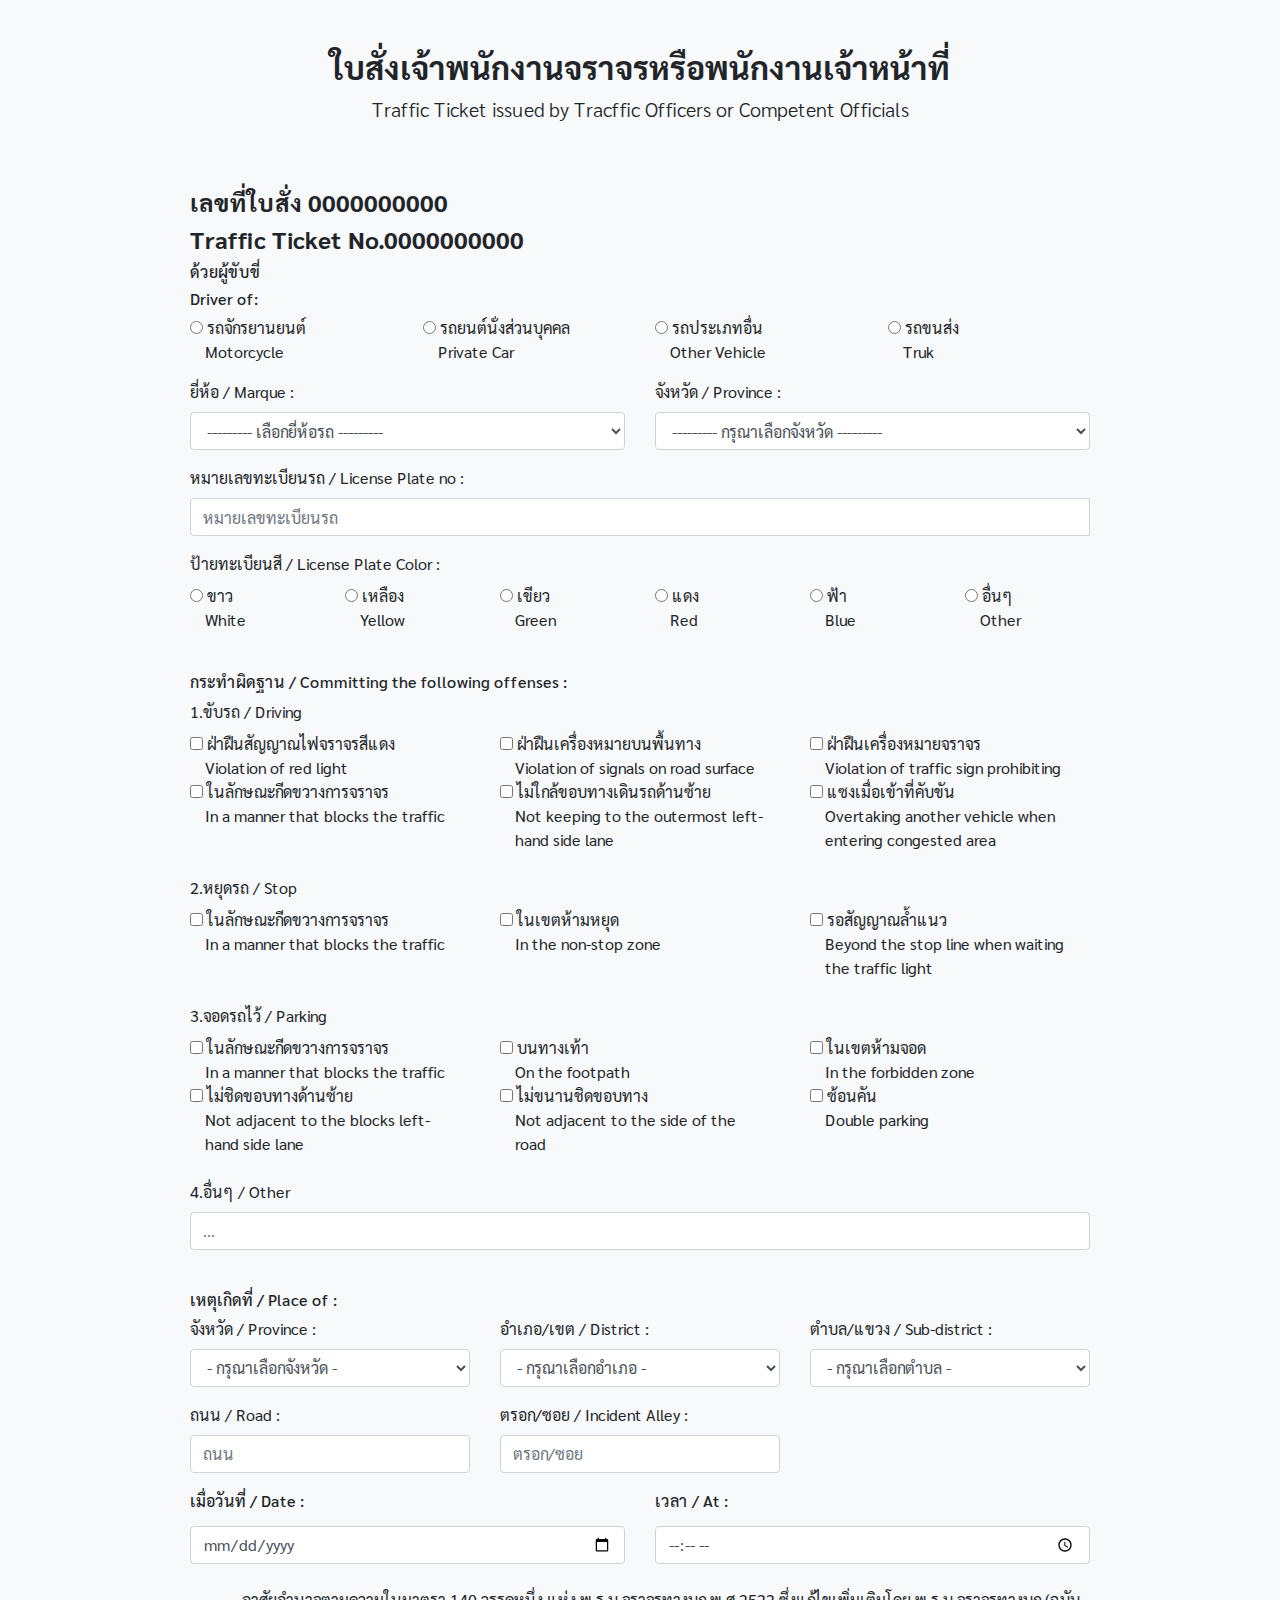
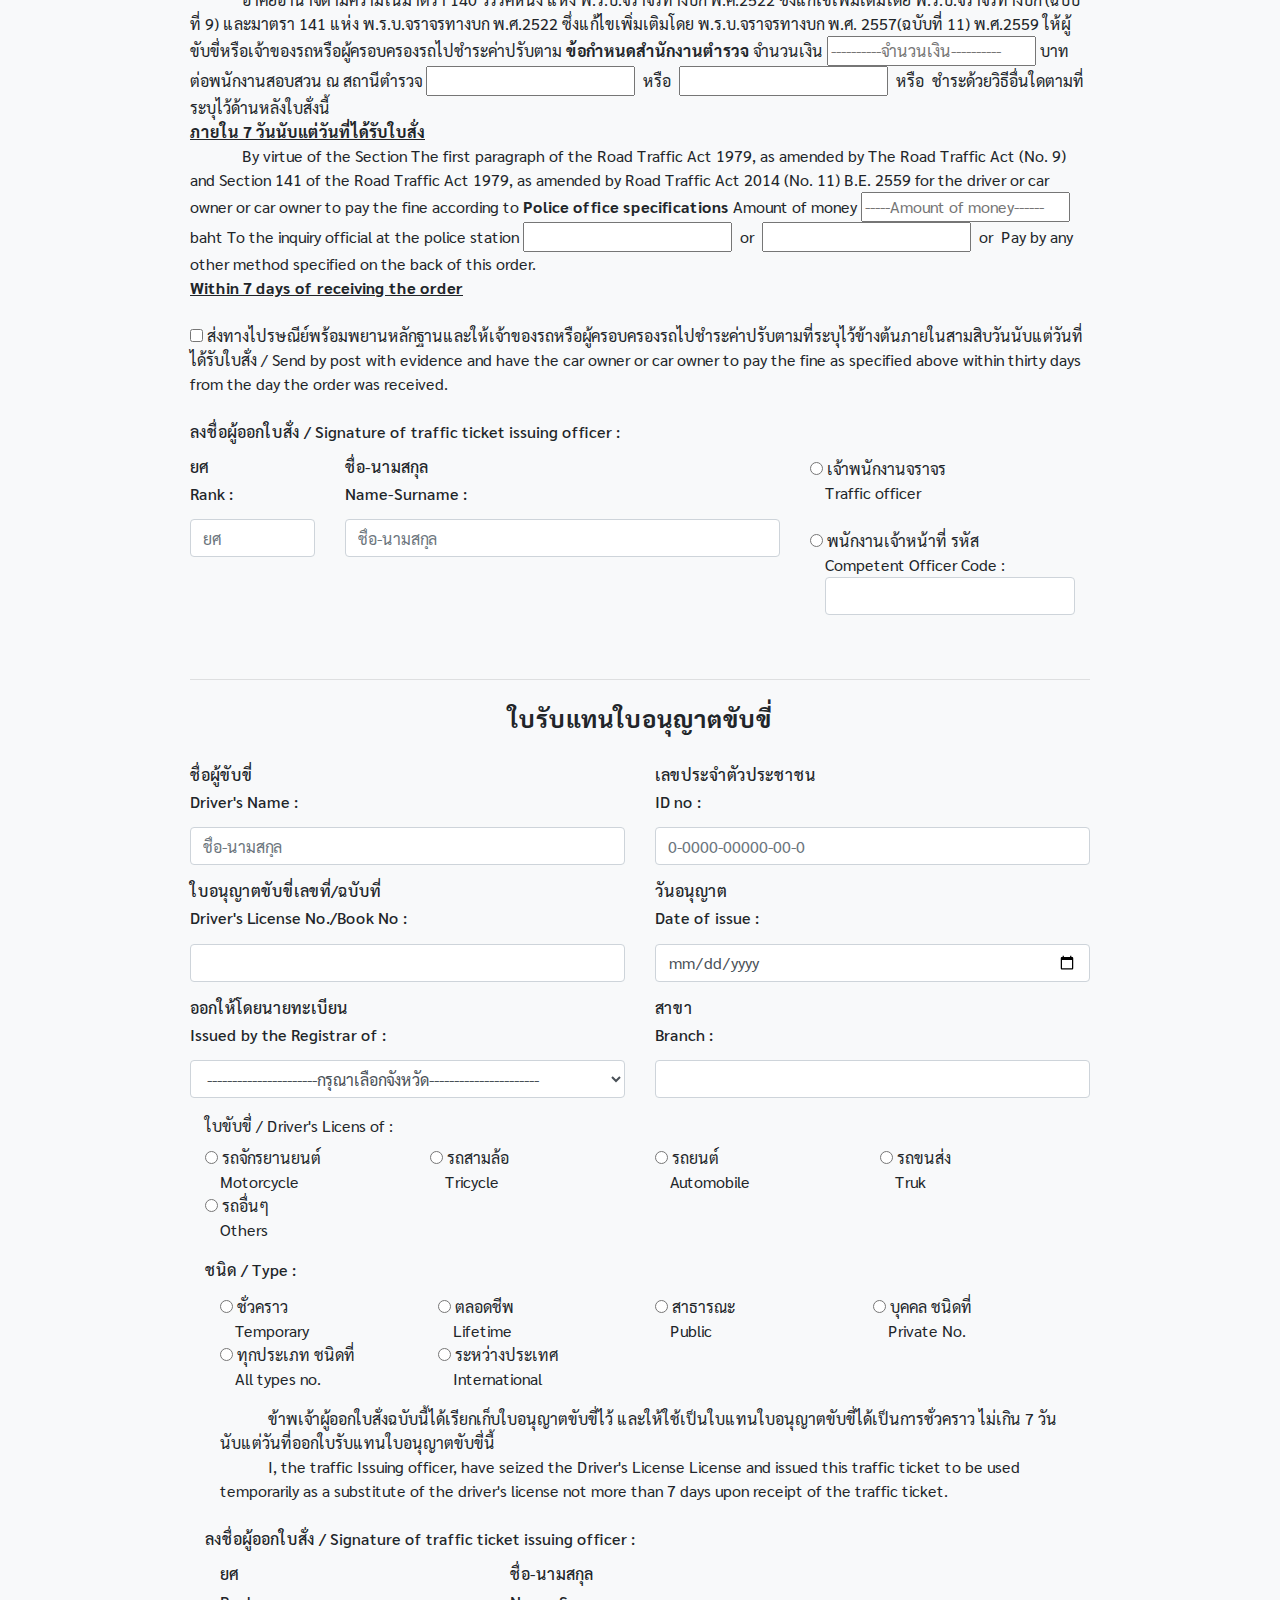
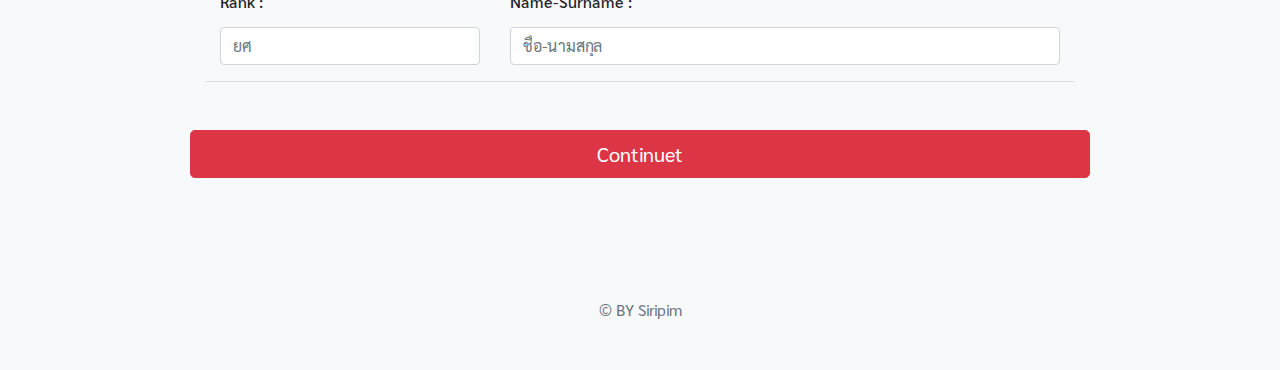
<file: forms/public/index.html>
<!doctype html>
<html lang="en">
  <head>
    <meta charset="utf-8">
    <meta name="viewport" content="width=device-width, initial-scale=1, shrink-to-fit=no">
    <meta name="description" content="">
    <meta name="author" content="Mark Otto, Jacob Thornton, and Bootstrap contributors">
    <meta name="generator" content="Jekyll v4.0.1">
    <title>Traffic Ticket issued by Tracffic Officers</title>

    <link rel="canonical" href="https://getbootstrap.com/docs/4.5/examples/checkout/">

    <link rel="stylesheet" href="https://use.fontawesome.com/releases/v5.14.0/css/all.css" integrity="sha384-HzLeBuhoNPvSl5KYnjx0BT+WB0QEEqLprO+NBkkk5gbc67FTaL7XIGa2w1L0Xbgc" crossorigin="anonymous">
    <!-- Bootstrap core CSS -->
    <link href="css/bootstrap.min.css" rel="stylesheet">
    <!-- form validation core CSS -->
    <link href="css/form-validation.css" rel="stylesheet">
    <!--font-->
    <link href="https://fonts.googleapis.com/css2?family=Sarabun:wght@200;400&display=swap" rel="stylesheet">

    <style>
      .bd-placeholder-img {
        font-size: 1.125rem;
        text-anchor: middle;
        -webkit-user-select: none;
        -moz-user-select: none;
        -ms-user-select: none;
        user-select: none;
      }

      @media (min-width: 768px) {
        .bd-placeholder-img-lg {
          font-size: 3.5rem;
        }
      
      }
    </style>
    
  </head>
  
  <body class="bg-light">
  
    <div class="container">
  <div class="py-5 text-center">
    <i class="fas fa-car-alt fa-10x " style="color: #7a0808; "></i>
    <h2><b>ใบสั่งเจ้าพนักงานจราจรหรือพนักงานเจ้าหน้าที่</b></h2>
    <p class="lead">Traffic Ticket issued by Tracffic Officers or Competent Officials</p>
  </div>

  
    <div class="container">  
      <form class="needs-validation">
          <h4><b>เลขที่ใบสั่ง  0000000000</b></h4>
          <h4><b>Traffic Ticket No.0000000000</b></h4>
          <h6>ด้วยผู้ขับขี่</h6>
          <h6>Driver of:</h6>
          
          <div class="row mb-3"> 
            <div class="col-md-3">
              <input type="radio" name="drive" id="drive"  required /> รถจักรยานยนต์ 
            <div class="container">Motorcycle</div>
          </div>

          <div class="col-md-3">
              <input type="radio" name="drive" id="drive"  required /> รถยนต์นั่งส่วนบุคคล  
            <div class="container">Private Car</div>
          </div>

          <div class="col-md-3">
              <input type="radio" name="drive" id="drive"  required /> รถประเภทอื่น  
            <div class="container">Other Vehicle</div>
          </div>

          <div class="col-md-3">
              <input type="radio" name="drive" id="drive"  required /> รถขนส่ง 
            <div class="container">Truk</div> 
          </div>
        </div>
        
          <div class="row">
          <div class="col-md-6 mb-3">
            <label for="firstName">ยี่ห้อ / Marque :</label>
            <select name="cars" id="cars" class="form-control" required>
              <option value="" selected>--------- เลือกยี่ห้อรถ ---------</option>
              <option value="toyota">Toyota</option>
              <option value="honda">Honda</option>
              <option value="volvo">Volvo</option>
              <option value="mazda">Mazda</option>
              <option value="isuzu">Isuzu</option>
              <option value="nissan">Nissan</option>
              <option value="ford">Ford</option>
              <option value="mitsubishi">Mitsubishi</option>
              <option value="mercedes-benz">Mercedes-Benz</option>
              <option value="chevrolet">Chevrolet</option>
              <option value="mg">MG</option>
              <option value="yamaha">Yamaha</option>
              <option value="triumph">Triumph</option>
              <option value="kawasaki">Kawasaki</option>
              <option value="gpx">GPX</option>
              <option value="benelli">Benelli</option>
              <option value="vespa">Vespa</option>
              <option value="royal enfield">Royal Enfield</option>
              <option value="uda">UDA</option>
              <option value="bmw motorrad">BMW Motorrad</option>
              <option value="suzuki">Suzuki</option>
              <option value="ducati">Ducati</option>
              <option value="mini">Mini</option>
              <option value="bmw">BMW</option>
              <option value="jaguar">Jaguar</option>
            </select>
            <div class="invalid-feedback">
              Valid first name is required.
            </div>
          </div>

          <div class="col-md-6 mb-3">
            <label for="lastName">จังหวัด / Province :</label>
            <select name="province" id="province" class="form-control" required>
              <option value="" selected>--------- กรุณาเลือกจังหวัด ---------</option>
              <option value="กรุงเทพมหานคร">กรุงเทพมหานคร</option>
              <option value="กระบี่">กระบี่ </option>
              <option value="กาญจนบุรี">กาญจนบุรี </option>
              <option value="กาฬสินธุ์">กาฬสินธุ์ </option>
              <option value="กำแพงเพชร">กำแพงเพชร </option>
              <option value="ขอนแก่น">ขอนแก่น</option>
              <option value="จันทบุรี">จันทบุรี</option>
              <option value="ฉะเชิงเทรา">ฉะเชิงเทรา </option>
              <option value="ชัยนาท">ชัยนาท </option>
              <option value="ชัยภูมิ">ชัยภูมิ </option>
              <option value="ชุมพร">ชุมพร </option>
              <option value="ชลบุรี">ชลบุรี </option>
              <option value="เชียงใหม่">เชียงใหม่ </option>
              <option value="เชียงราย">เชียงราย </option>
              <option value="ตรัง">ตรัง </option>
              <option value="ตราด">ตราด </option>
              <option value="ตาก">ตาก </option>
              <option value="นครนายก">นครนายก </option>
              <option value="นครปฐม">นครปฐม </option>
              <option value="นครพนม">นครพนม </option>
              <option value="นครราชสีมา">นครราชสีมา </option>
              <option value="นครศรีธรรมราช">นครศรีธรรมราช </option>
              <option value="นครสวรรค์">นครสวรรค์ </option>
              <option value="นราธิวาส">นราธิวาส </option>
              <option value="น่าน">น่าน </option>
              <option value="นนทบุรี">นนทบุรี </option>
              <option value="บึงกาฬ">บึงกาฬ</option>
              <option value="บุรีรัมย์">บุรีรัมย์</option>
              <option value="ประจวบคีรีขันธ์">ประจวบคีรีขันธ์ </option>
              <option value="ปทุมธานี">ปทุมธานี </option>
              <option value="ปราจีนบุรี">ปราจีนบุรี </option>
              <option value="ปัตตานี">ปัตตานี </option>
              <option value="พะเยา">พะเยา </option>
              <option value="พระนครศรีอยุธยา">พระนครศรีอยุธยา </option>
              <option value="พังงา">พังงา </option>
              <option value="พิจิตร">พิจิตร </option>
              <option value="พิษณุโลก">พิษณุโลก </option>
              <option value="เพชรบุรี">เพชรบุรี </option>
              <option value="เพชรบูรณ์">เพชรบูรณ์ </option>
              <option value="แพร่">แพร่ </option>
              <option value="พัทลุง">พัทลุง </option>
              <option value="ภูเก็ต">ภูเก็ต </option>
              <option value="มหาสารคาม">มหาสารคาม </option>
              <option value="มุกดาหาร">มุกดาหาร </option>
              <option value="แม่ฮ่องสอน">แม่ฮ่องสอน </option>
              <option value="ยโสธร">ยโสธร </option>
              <option value="ยะลา">ยะลา </option>
              <option value="ร้อยเอ็ด">ร้อยเอ็ด </option>
              <option value="ระนอง">ระนอง </option>
              <option value="ระยอง">ระยอง </option>
              <option value="ราชบุรี">ราชบุรี</option>
              <option value="ลพบุรี">ลพบุรี </option>
              <option value="ลำปาง">ลำปาง </option>
              <option value="ลำพูน">ลำพูน </option>
              <option value="เลย">เลย </option>
              <option value="ศรีสะเกษ">ศรีสะเกษ</option>
              <option value="สกลนคร">สกลนคร</option>
              <option value="สงขลา">สงขลา </option>
              <option value="สมุทรสาคร">สมุทรสาคร </option>
              <option value="สมุทรปราการ">สมุทรปราการ </option>
              <option value="สมุทรสงคราม">สมุทรสงคราม </option>
              <option value="สระแก้ว">สระแก้ว </option>
              <option value="สระบุรี">สระบุรี </option>
              <option value="สิงห์บุรี">สิงห์บุรี </option>
              <option value="สุโขทัย">สุโขทัย </option>
              <option value="สุพรรณบุรี">สุพรรณบุรี </option>
              <option value="สุราษฎร์ธานี">สุราษฎร์ธานี </option>
              <option value="สุรินทร์">สุรินทร์ </option>
              <option value="สตูล">สตูล </option>
              <option value="หนองคาย">หนองคาย </option>
              <option value="หนองบัวลำภู">หนองบัวลำภู </option>
              <option value="อำนาจเจริญ">อำนาจเจริญ </option>
              <option value="อุดรธานี">อุดรธานี </option>
              <option value="อุตรดิตถ์">อุตรดิตถ์ </option>
              <option value="อุทัยธานี">อุทัยธานี </option>
              <option value="อุบลราชธานี">อุบลราชธานี</option>
              <option value="อ่างทอง">อ่างทอง </option>
              <option value="อื่นๆ">อื่นๆ</option>
        </select>
        <div class="invalid-feedback">
          กรุณาเลือกจังหวัด
        </div>
      </div>
    </div>

    <div class="mb-3"> <!-- ทะเบียนรถ -->
      <label for="carnumber">หมายเลขทะเบียนรถ / License Plate no :</label>
      <div class="input-group">
        <!--
        <div class="input-group-prepend">
          <span class="input-group-text">@</span>
        </div> -->
        <input type="text" class="form-control" id="carnumber" placeholder="หมายเลขทะเบียนรถ" required>
        <div class="invalid-feedback" style="width: 100%;">
          กรุณากรอกหมายเลขทะเบียนรถ
        </div>
      </div>
    </div>
      <!-- สีป้ายทะเบียน -->
        <div class="mb-3">
          <label for="signC">ป้ายทะเบียนสี / License Plate Color :</label>
          <div class="row mb-2">
            <div class="col-md-2">
                <input type="radio" name="signC" id="signC" /> ขาว 
              <div class="container">White</div>
            </div>
              
            <div class="col-md-2">
                <input type="radio" name="signC" id="signC" /> เหลือง
              <div class="container">Yellow</div>
            </div>

            <div class="col-md-2">
                <input type="radio" name="signC" id="signC" /> เขียว
              <div class="container">Green</div>
            </div>

            <div class="col-md-2">
                <input type="radio" name="signC" id="signC" /> แดง
              <div class="container">Red</div>
            </div>

            <div class="col-md-2">
                <input type="radio" name="signC" id="signC" /> ฟ้า
              <div class="container">Blue</div>
            </div>

            <div class="col-md-2">
                <input type="radio" name="signC" id="signC" /> อื่นๆ
              <div class="container">Other</div>
            </div>
          </div>
          <div class="invalid-feedback">
            กรุณาเลือกสีป้ายทะเบียน
          </div>
        </div><br/>

        <h6>กระทำผิดฐาน / Committing the following offenses :</h6>
        <div class="mb-3">
          <label for="driver">1.ขับรถ / Driving</label>
          <div class="row mb-4">
            <div class="col-md-4">
                <input type="checkbox" name="driver" id="driver" /> ฝ่าฝืนสัญญาณไฟจราจรสีแดง 
              <div class="container">Violation of red light</div>
            </div>

            <div class="col-md-4">
                <input type="checkbox" name="driver" id="driver" /> ฝ่าฝืนเครื่องหมายบนพื้นทาง
              <div class="container">Violation of signals on road surface</div>
            </div>

            <div class="col-md-4">
                <input type="checkbox" name="driver" id="driver" /> ฝ่าฝืนเครื่องหมายจราจร
              <div class="container">Violation of traffic sign prohibiting</div>
            </div>

            <div class="col-md-4">
                <input type="checkbox" name="driver" id="driver" /> ในลักษณะกีดขวางการจราจร
              <div class="container">In a manner that blocks the traffic</div>
            </div>

            <div class="col-md-4">
                <input type="checkbox" name="driver" id="driver" /> ไม่ใกล้ขอบทางเดินรถด้านซ้าย
              <div class="container">Not keeping to the outermost left-hand side lane</div>
            </div>

            <div class="col-md-4">
                <input type="checkbox" name="driver" id="driver" /> แซงเมื่อเข้าที่คับขัน
              <div class="container">Overtaking another vehicle when entering congested area</div>
            </div>
          </div>
          <div class="invalid-feedback">
            Please check.
          </div>

          <label for="stop">2.หยุดรถ / Stop</label>
          <div class="row mb-4">
            <div class="col-md-4">
                <input type="checkbox" name="stop" id="stop" /> ในลักษณะกีดขวางการจราจร 
              <div class="container">In a manner that blocks the traffic</div>
            </div>

            <div class="col-md-4">
              <input type="checkbox" name="stop" id="stop" /> ในเขตห้ามหยุด
              <div class="container">In the non-stop zone</div>
            </div>

            <div class="col-md-4">
                <input type="checkbox" name="stop" id="stop" /> รอสัญญาณล้ำแนว
              <div class="container">Beyond the stop line when waiting the traffic light</div>
            </div>
          </div>
          <div class="invalid-feedback">
            Please check.
          </div>

          <label for="at">3.จอดรถไว้ / Parking</label>
          <div class="row mb-4">
            <div class="col-md-4">
                <input type="checkbox" name="at" id="at" /> ในลักษณะกีดขวางการจราจร 
              <div class="container">In a manner that blocks the traffic</div>
            </div>

            <div class="col-md-4">
                <input type="checkbox" name="at" id="at" /> บนทางเท้า
              <div class="container">On the footpath</div>
            </div>

            <div class="col-md-4">
                <input type="checkbox" name="at" id="at" /> ในเขตห้ามจอด
              <div class="container">In the forbidden zone</div>
            </div>

            <div class="col-md-4">
                <input type="checkbox" name="at" id="at" /> ไม่ชิดขอบทางด้านซ้าย
              <div class="container">Not adjacent to the blocks left-hand side lane</div>
            </div>

            <div class="col-md-4">
                <input type="checkbox" name="at" id="at" /> ไม่ขนานชิดขอบทาง
              <div class="container">Not adjacent to the side of the road</div>
            </div>

            <div class="col-md-4">
                <input type="checkbox" name="at" id="at" /> ซ้อนคัน
              <div class="container">Double parking</div>
            </div>
          </div>
          <div class="invalid-feedback">
            Please check.
          </div>

          <div class="mb-3">
            <label for="Other">4.อื่นๆ / Other</label>
            <input type="text" class="form-control" id="Other" placeholder="...">
          </div>
        </div><br/> 

        <!--ที่เกิดเหตุ-->
        <h6>เหตุเกิดที่ / Place of :</h6>

        <div class="row">
          <div class="col-md-4 mb-3">
            <label for="province">จังหวัด / Province :</label>
            <select id="province" class="form-control" required>
              <option>- กรุณาเลือกจังหวัด -</option> 
            </select>
          </div>

          <div class="col-md-4 mb-3">
            <label for="amphur">อำเภอ/เขต / District :</label>
            <select id="amphur" class="form-control" required>
              <option>- กรุณาเลือกอำเภอ -</option>
            </select>
          </div>

          <div class="col-md-4 mb-3">
            <label for="district">ตำบล/แขวง / Sub-district :</label>
            <select id="district" class="form-control" required>
              <option>- กรุณาเลือกตำบล -</option>
            </select>
          </div>

          <div class="col-md-4 mb-3">
            <label for="road">ถนน / Road :</label>
            <div class="input-group">
              <input type="text" class="form-control" id="road" placeholder="ถนน">
            </div>
          </div>
          
          <div class="col-md-4 mb-3">
            <label for="soi">ตรอก/ซอย / Incident Alley :</label>
            <div class="input-group">
              <input type="text" class="form-control" id="soi" placeholder="ตรอก/ซอย">
            </div>
          </div>
        </div>

        <div class="row">
          <div class="col-md-6">
            <label for="data1">
              <h6>เมื่อวันที่ / Date :</h6>
            </label>
            <input type="date" name="date1" id="date1" class="form-control" required /></div>
          <div class="col-md-6">
            <label for="time">
              <h6>เวลา / At :</h6>
            </label>
            <input type="time" name="time" id="time" class="form-control" required /></div>
        </div>
        <div class="invalid-feedback">
          Please check.
        </div><br/> 

        <div>
          &emsp; &emsp;&emsp;อาศัยอำนาจตามความในมาตรา&nbsp;140 วรรคหนึ่ง แห่ง พ.ร.บ.จราจรทางบก พ.ศ.2522
          ซึ่งแก้ไขเพิ่มเติมโดย พ.ร.บ.จราจรทางบก (ฉบับที่ 9) และมาตรา 141 แห่ง
          พ.ร.บ.จราจรทางบก พ.ศ.2522 ซึ่งแก้ไขเพิ่มเติมโดย พ.ร.บ.จราจรทางบก พ.ศ. 2557(ฉบับที่ 11) พ.ศ.2559
          ให้ผู้ขับขี่หรือเจ้าของรถหรือผู้ครอบครองรถไปชำระค่าปรับตาม <b>ข้อกำหนดสำนักงานตำรวจ</b>&nbsp;จำนวนเงิน <input
            type="text" id="zip" class="b " onKeyPress="CheckNum()" placeholder="----------จำนวนเงิน----------" required> บาท
          ต่อพนักงานสอบสวน ณ
          สถานีตำรวจ <input type="text" id="zip" class="b" placeholder="" required>&nbsp;&nbsp;หรือ&nbsp;&nbsp;<input
            type="text" id="zip" class="b" placeholder="" required>&nbsp;&nbsp;หรือ&nbsp;
          ชำระด้วยวิธีอื่นใดตามที่ระบุไว้ด้านหลังใบสั่งนี้ <br><b><u>
              ภายใน 7 วันนับแต่วันที่ได้รับใบสั่ง</b></u>
            <div>
              &emsp; &emsp;&emsp;By virtue of the Section&nbsp;The first paragraph of the Road Traffic Act 1979, 
               as amended by The Road Traffic Act (No. 9) and Section 141 of the Road Traffic Act 1979, as amended 
              by Road Traffic Act 2014 (No. 11) B.E. 2559 for the driver or car owner or car owner to pay the fine according to 
              <b>Police office specifications</b>&nbsp;Amount of money
              <input type="text" id="zip" class="b " onKeyPress="CheckNum()" placeholder="-----Amount of money------" required> baht
            To the inquiry official at 
            the police station <input type="text" id="zip" class="b" placeholder="" required>&nbsp;&nbsp;or&nbsp;&nbsp;<input
              type="text" id="zip" class="b" placeholder="" required>&nbsp;&nbsp;or&nbsp;
            Pay by any other method specified on the back of this order. <br><b><u>
              Within 7 days of receiving the order</b></u>
            </div>
          <br>
          <input type="checkbox" name="drive" id="drive"
            required />&nbsp;ส่งทางไปรษณีย์พร้อมพยานหลักฐานและให้เจ้าของรถหรือผู้ครอบครองรถไปชำระค่าปรับตามที่ระบุไว้ข้างต้นภายในสามสิบวันนับแต่วันที่ได้รับใบสั่ง / Send by post with evidence and have the car owner or car owner to pay 
            the fine as specified above within thirty days from the day the order was received.
        </div><br>

        <label for="name">
          <h6>ลงชื่อผู้ออกใบสั่ง / Signature of traffic ticket issuing officer :  </h6>
        </label>

        <div class="row">
          <div class="col-md-2 ">
            <label for="yos">
              <h6>ยศ </h6>
              <h6>Rank :</h6>
            </label>
            <input type="text" id="ํyos" class="form-control" placeholder="ยศ" required></div>

          <div class="col-md-6 mb-2">
            <label for="policename">
              <h6>ชื่อ-นามสกุล </h6>
              <h6>Name-Surname :</h6>
            </label>
            <input type="text" id="policename" class="form-control" placeholder="ชื่อ-นามสกุล" required></div>

          <div class="col-md-4">
            <input type="radio" name="drive" id="drive" required /> เจ้าพนักงานจราจร
              <div class="container">Traffic officer </div><br>
            <input type="radio" name="drive" id="drive"  required /> พนักงานเจ้าหน้าที่ รหัส
              <div class="container">Competent Officer Code : <input type="text" id="ํcode" class="form-control" placeholder="" required></div><br>
            </div>
        </div> <br>

        <hr class=" mb-4" >
        <div>
          <h4 class="text-center"><b>ใบรับแทนใบอนุญาตขับขี่</b></h4><br/> 
          <div class="row">
            <div class="col-md-6 mb-3">
              <label for="name">
                <h6>ชื่อผู้ขับขี่ </h6>
                <h6>Driver's Name :</h6>
              </label>
              <input type="text" id="name" placeholder="ชื่อ-นามสกุล" class="form-control" required></div>

            <div class="col-md-6 mb-3">
              <label for="username">
                <h6>เลขประจำตัวประชาชน </h6>
                <h6>ID no :</h6>
              </label>
              <input type="text" tabindex="1" onKeyPress="CheckNum()" placeholder="0-0000-00000-00-0" name="reg_id_card"
                id="username" size="25" value="" class="inputbox form-control" onKeyup="autoTab(this)" minlength="13"
                maxlength="20" required /></div>

            <hr class=" mb-4">
            <div class="col-md-6 mb-3">
              <label for="number">
                <h6>ใบอนุญาตขับขี่เลขที่/ฉบับที่ </h6>
                <h6>Driver's License No./Book No :</h6>
              </label>
              <input type="text" id="number" placeholder="" class="form-control" required></div>

            <div class="col-md-6 mb-3">
              <label for="date">
                <h6>วันอนุญาต </h6>
                <h6>Date of issue :</h6>
              </label>
              <input type="date" name="date" id="date" class="form-control" required /></div>

            <div class="col-md-6 mb-3">
              <label for="nameN">
                <h6>ออกให้โดยนายทะเบียน </h6>
                <h6>Issued by the Registrar of :</h6>
              </label>
              <select name="nameN" id="nameN" class="form-control" required>
                <option value="" selected>----------------------กรุณาเลือกจังหวัด----------------------</option>
                <option value="กรุงเทพมหานคร">กรุงเทพมหานคร</option>
                <option value="กระบี่">กระบี่ </option>
                <option value="กาญจนบุรี">กาญจนบุรี </option>
                <option value="กาฬสินธุ์">กาฬสินธุ์ </option>
                <option value="กำแพงเพชร">กำแพงเพชร </option>
                <option value="ขอนแก่น">ขอนแก่น</option>
                <option value="จันทบุรี">จันทบุรี</option>
                <option value="ฉะเชิงเทรา">ฉะเชิงเทรา </option>
                <option value="ชัยนาท">ชัยนาท </option>
                <option value="ชัยภูมิ">ชัยภูมิ </option>
                <option value="ชุมพร">ชุมพร </option>
                <option value="ชลบุรี">ชลบุรี </option>
                <option value="เชียงใหม่">เชียงใหม่ </option>
                <option value="เชียงราย">เชียงราย </option>
                <option value="ตรัง">ตรัง </option>
                <option value="ตราด">ตราด </option>
                <option value="ตาก">ตาก </option>
                <option value="นครนายก">นครนายก </option>
                <option value="นครปฐม">นครปฐม </option>
                <option value="นครพนม">นครพนม </option>
                <option value="นครราชสีมา">นครราชสีมา </option>
                <option value="นครศรีธรรมราช">นครศรีธรรมราช </option>
                <option value="นครสวรรค์">นครสวรรค์ </option>
                <option value="นราธิวาส">นราธิวาส </option>
                <option value="น่าน">น่าน </option>
                <option value="นนทบุรี">นนทบุรี </option>
                <option value="บึงกาฬ">บึงกาฬ</option>
                <option value="บุรีรัมย์">บุรีรัมย์</option>
                <option value="ประจวบคีรีขันธ์">ประจวบคีรีขันธ์ </option>
                <option value="ปทุมธานี">ปทุมธานี </option>
                <option value="ปราจีนบุรี">ปราจีนบุรี </option>
                <option value="ปัตตานี">ปัตตานี </option>
                <option value="พะเยา">พะเยา </option>
                <option value="พระนครศรีอยุธยา">พระนครศรีอยุธยา </option>
                <option value="พังงา">พังงา </option>
                <option value="พิจิตร">พิจิตร </option>
                <option value="พิษณุโลก">พิษณุโลก </option>
                <option value="เพชรบุรี">เพชรบุรี </option>
                <option value="เพชรบูรณ์">เพชรบูรณ์ </option>
                <option value="แพร่">แพร่ </option>
                <option value="พัทลุง">พัทลุง </option>
                <option value="ภูเก็ต">ภูเก็ต </option>
                <option value="มหาสารคาม">มหาสารคาม </option>
                <option value="มุกดาหาร">มุกดาหาร </option>
                <option value="แม่ฮ่องสอน">แม่ฮ่องสอน </option>
                <option value="ยโสธร">ยโสธร </option>
                <option value="ยะลา">ยะลา </option>
                <option value="ร้อยเอ็ด">ร้อยเอ็ด </option>
                <option value="ระนอง">ระนอง </option>
                <option value="ระยอง">ระยอง </option>
                <option value="ราชบุรี">ราชบุรี</option>
                <option value="ลพบุรี">ลพบุรี </option>
                <option value="ลำปาง">ลำปาง </option>
                <option value="ลำพูน">ลำพูน </option>
                <option value="เลย">เลย </option>
                <option value="ศรีสะเกษ">ศรีสะเกษ</option>
                <option value="สกลนคร">สกลนคร</option>
                <option value="สงขลา">สงขลา </option>
                <option value="สมุทรสาคร">สมุทรสาคร </option>
                <option value="สมุทรปราการ">สมุทรปราการ </option>
                <option value="สมุทรสงคราม">สมุทรสงคราม </option>
                <option value="สระแก้ว">สระแก้ว </option>
                <option value="สระบุรี">สระบุรี </option>
                <option value="สิงห์บุรี">สิงห์บุรี </option>
                <option value="สุโขทัย">สุโขทัย </option>
                <option value="สุพรรณบุรี">สุพรรณบุรี </option>
                <option value="สุราษฎร์ธานี">สุราษฎร์ธานี </option>
                <option value="สุรินทร์">สุรินทร์ </option>
                <option value="สตูล">สตูล </option>
                <option value="หนองคาย">หนองคาย </option>
                <option value="หนองบัวลำภู">หนองบัวลำภู </option>
                <option value="อำนาจเจริญ">อำนาจเจริญ </option>
                <option value="อุดรธานี">อุดรธานี </option>
                <option value="อุตรดิตถ์">อุตรดิตถ์ </option>
                <option value="อุทัยธานี">อุทัยธานี </option>
                <option value="อุบลราชธานี">อุบลราชธานี</option>
                <option value="อ่างทอง">อ่างทอง </option>
                <option value="อื่นๆ">อื่นๆ</option>
              </select>
              <div class="invalid-feedback">
                กรุณาเลือกจังหวัด
              </div>
            </div>

            <div class="col-md-6 mb-3">
              <label for="sakha">
                <h6>สาขา </h6>
                <h6>Branch :</h6>
              </label>
              <input type="text" name="sakha" id="date" class="form-control" required /></div>
          </div>

          <div class="container">
            <label for="drive">ใบขับขี่ / Driver's Licens of : </label><br/> 
            <div class="row mb-3">
              <div class="col-md-3">
                  <input type="radio" name="drive" id="drive" required /> รถจักรยานยนต์
                <div class="container">Motorcycle</div>
              </div>

              <div class="col-md-3">
                  <input type="radio" name="drive" id="drive" required /> รถสามล้อ
                <div class="container">Tricycle</div>
              </div>

              <div class="col-md-3">
                  <input type="radio" name="drive" id="drive" required /> รถยนต์
                <div class="container">Automobile</div>
              </div>

              <div class="col-md-3">
                  <input type="radio" name="drive" id="drive" required /> รถขนส่ง
                <div class="container">Truk</div>
              </div>

              <div class="col-md-3">
                  <input type="radio" name="drive" id="drive" required /> รถอื่นๆ
                <div class="container">Others</div>
              </div>
            </div>


          
            <label for="type">
              <h6>ชนิด / Type :</h6>
            </label>
            <div class="container">
            <div class="row mb-3">
              <div class="col-md-3">
                  <input type="radio" name="drive" id="drive" required /> ชั่วคราว
                <div class="container">Temporary</div>
              </div>

              <div class="col-md-3">
                  <input type="radio" name="drive" id="drive" required /> ตลอดชีพ
                <div class="container">Lifetime</div>
              </div>

              <div class="col-md-3">
                  <input type="radio" name="drive" id="drive" required /> สาธารณะ
                <div class="container">Public</div>
              </div>

              <div class="col-md-3">
                  <input type="radio" name="drive" id="drive" required /> บุคคล ชนิดที่
                <div class="container">Private No.</div>
              </div>

              <div class="col-md-3">
                  <input type="radio" name="drive" id="drive" required /> ทุกประเภท ชนิดที่
                <div class="container">All types no.</div>
              </div>

              <div class="col-md-3">
                <input type="radio" name="drive" id="drive" required /> ระหว่างประเทศ
              <div class="container">International</div>
            </div>
            </div>
            &emsp;&emsp;&emsp;ข้าพเจ้าผู้ออกใบสั่งฉบับนี้ได้เรียกเก็บใบอนุญาตขับขี่ไว้ และให้ใช้เป็นใบแทนใบอนุญาตขับขี่ได้เป็นการชั่วคราว ไม่เกิน 7
            วัน นับแต่วันที่ออกใบรับแทนใบอนุญาตขับขี่นี้<br>
            &emsp;&emsp;&emsp;I, the traffic Issuing officer, have seized the Driver's License License and 
            issued this traffic ticket to be used temporarily as a substitute of the driver's license not more than
            7 days upon receipt of the traffic ticket.<br>
            
          </div><br/>  
        

          
          <label for="name">
            <h6>ลงชื่อผู้ออกใบสั่ง / Signature of traffic ticket issuing officer :</h6>
          </label>
          <div class="container">
            <div class="row">
              <div class="col-md-4 ">
                <label for="yos">
                  <h6>ยศ </h6>
                  <h6>Rank :</h6>
                </label>
                <input type="text" id="ํyos" class="form-control" placeholder="ยศ" required></div>

               <div class="col-md-8 ">
                <label for="policename">
                  <h6>ชื่อ-นามสกุล</h6>
                  <h6>Name-Surname :</h6>
                </label>
                <input type="text" id="policename" class="form-control" placeholder="ชื่อ-นามสกุล" required></div>
            </div>
          </div>
          <hr class=" mb-4" >
        </div>
      </div>
        <div class="py-4">
          <a class="btn btn-danger btn-lg btn-block " type="submit" href="into1.html">Continuet</a></div>
      </form>
  </div>

  <footer class="my-5 pt-5 text-muted text-center text-small">
    <p class="mb-1">&copy; BY Siripim</p>
  </footer>


  <!--จังหวัด-->
  <script src="https://code.jquery.com/jquery-3.5.1.slim.min.js "
  integrity="sha384-DfXdz2htPH0lsSSs5nCTpuj/zy4C+OGpamoFVy38MVBnE+IbbVYUew+OrCXaRkfj "
  crossorigin="anonymous "></script>
<script src="https://cdn.jsdelivr.net/npm/popper.js@1.16.0/dist/umd/popper.min.js "
  integrity="sha384-Q6E9RHvbIyZFJoft+2mJbHaEWldlvI9IOYy5n3zV9zzTtmI3UksdQRVvoxMfooAo "
  crossorigin="anonymous "></script>
<script src="https://stackpath.bootstrapcdn.com/bootstrap/4.5.0/js/bootstrap.min.js "
  integrity="sha384-OgVRvuATP1z7JjHLkuOU7Xw704+h835Lr+6QL9UvYjZE3Ipu6Tp75j7Bh/kR0JKI "
  crossorigin="anonymous "></script>
  <script type="text/javascript" src="js/AutoProvince.js"></script>

<!--จังหวัด-->
<script src="https://ajax.googleapis.com/ajax/libs/jquery/3.4.1/jquery.min.js"></script>
<script src="https://ajax.googleapis.com/ajax/libs/jquery/3.1.0/jquery.min.js"></script>
<script type="text/javascript" src="js/AutoProvince.js"></script>


<script>
  $('body').AutoProvince({
    PROVINCE: '#province', //  select สำหรับรายชื่อจังหวัด
    AMPHUR: '#amphur', //  select สำหรับรายชื่ออำเภอ
    DISTRICT: '#district', //  select สำหรับรายชื่อตำบล
    POSTCODE: '#postcode', //  input field สำหรับรายชื่อรหัสไปรษณีย์
    GEOGRAPHY: '#geography', // input field แสดงภาค
    arrangeByName: false // กำหนดให้เรียงตามตัวอักษร ลำดับจังหวัด
  });
</script>
</body>

</html>
</file>
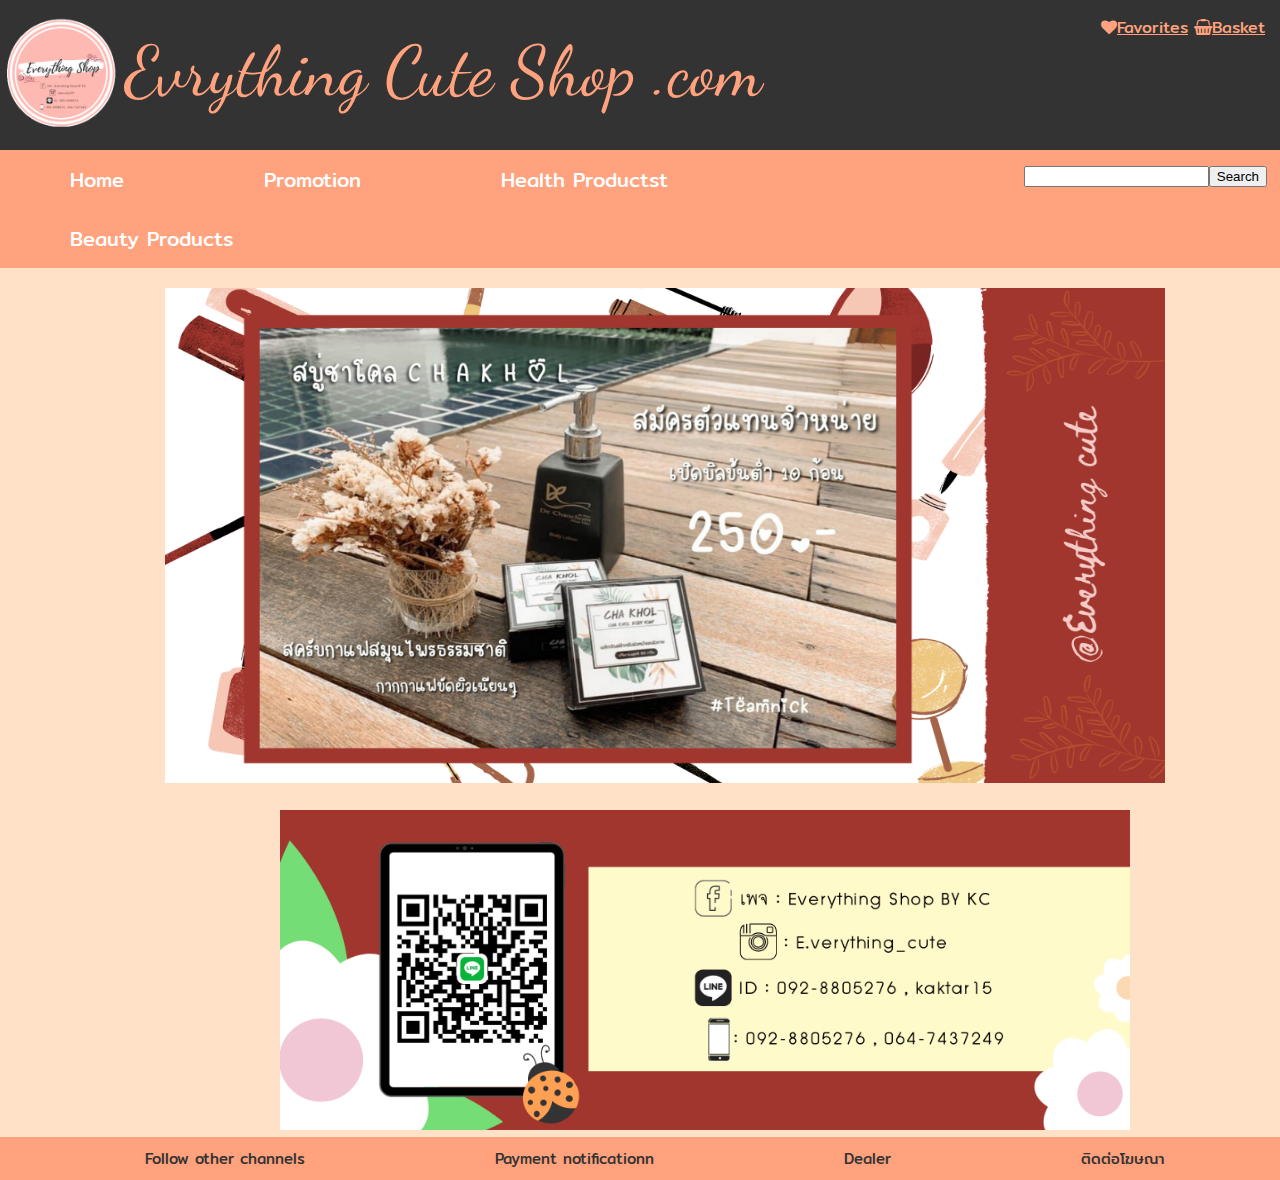
<file: project391/Public/index.html>
<!DOCTYPE html>
<html lang="en">
<head>
    <title>EVERYTHING Cute Shop</title>
    <meta charset="UTF-8">
    <meta name="viewport" content="width=device-width, initial-scale=1.0">
    <link rel="stylesheet" href="csstyle.css">
    <link href="https://fonts.googleapis.com/css2?family=Mitr&display=swap" rel="stylesheet">
    <link rel="stylesheet" href="https://cdnjs.cloudflare.com/ajax/libs/font-awesome/4.7.0/css/font-awesome.min.css">
    <link href="https://fonts.googleapis.com/css2?family=Cookie&display=swap" rel="stylesheet">
    <link href="https://fonts.googleapis.com/css2?family=Dancing+Script:wght@700&display=swap" rel="stylesheet">

<style>

        
        .imgcenter {
            /*รูปไว้ตรงกลาง*/
           
            text-align: center;
            display: block;
            margin-left: auto;
            margin-right: auto;
            padding-left: 50px;
            background-color: #ffe1c8;
        
        }
        body {
            margin: 0;
            font-family: 'Mitr', sans-serif;
            background-color: #ffa27d;
        }
        .topnav {
            overflow: hidden;
            background-color: ##ffa27d;
        }
        .bottomnav a {
            float: left;
            color: #333;
            text-align: center;
            padding: 10px 95px;
            text-decoration: none;
            font-size: 15px;
        }
        .bottomnav a:hover {
            background-color: #ffa27d(100, 99, 99);
            color: #333;
        }
        .bottomnav a.active {
            background-color: #ffa27d;
            color: #333;
        }
        

       
      
        
        
</style>
        

        


</style>
</head>
<body>
    <div >
        <img src="image/logo.png" style="width: 120px; position: absolute; top: 16px; left: 30;">
    </div>
    <div class="headercs" >Evrything Cute Shop .com</div>
    
    <div style="position: absolute; top: 0px; right: 0px; margin: 15px; color: #ffa27d;">
        <a href="#" style="color: #ffa27d;"><i class="fa fa-heart" style="color: #ffa27d;"></i>Favorites</a>
        <a href="#" style="color: #ffa27d;"style="color: black;"><i class="fa fa-shopping-basket" style="color: #ffa27d;"></i>Basket</a>
    </div>
    <div class="sch"> <form method="GET" action="http://www.google.co.th/custom" target="_blank">
        <table cellspacing="3"><tr><td align="center"></td>
        
        <input type="hidden" name="hl" value="th"><input type="text" name="q" size="20" maxlength="255"> 
        <input type="submit" name="btnG" VALUE="Search">
        </td></tr></table>
        </form></div>
    </div>
    <div class="topnav">
        <a class="active" href="#home" style="color: white;">Home</a>
        <a href="#Promotion" style="color: white;">Promotion</a>
        <a href="#Health Products"style="color: white;">Health Productst</a>
        <a href="#Beauty Products"style="color: white;">Beauty Products</a>
      </div>
    <article>

        <div class="imgcenter"><img src="image/top1.png" width="1000" height="495" vspace="20">

    </article>

      <div class="imgcenter"><img src="image/everything.png" alt="everything" style=" absolute; top: 10px; left: -150;"width="850" height="320" vspace="0" hspace="230";>
    
    <div class="bottomnav">
        <a class="active" href="#Follow other channels">Follow other channels</a>
        <a href="#Payment notificationn">Payment notificationn</a>
        <a href="#Dealer">Dealer</a>
        <a href="#ติดต่อโฆษณา">ติดต่อโฆษณา</a>
      </div>


    
  


</body>

</html>
</file>
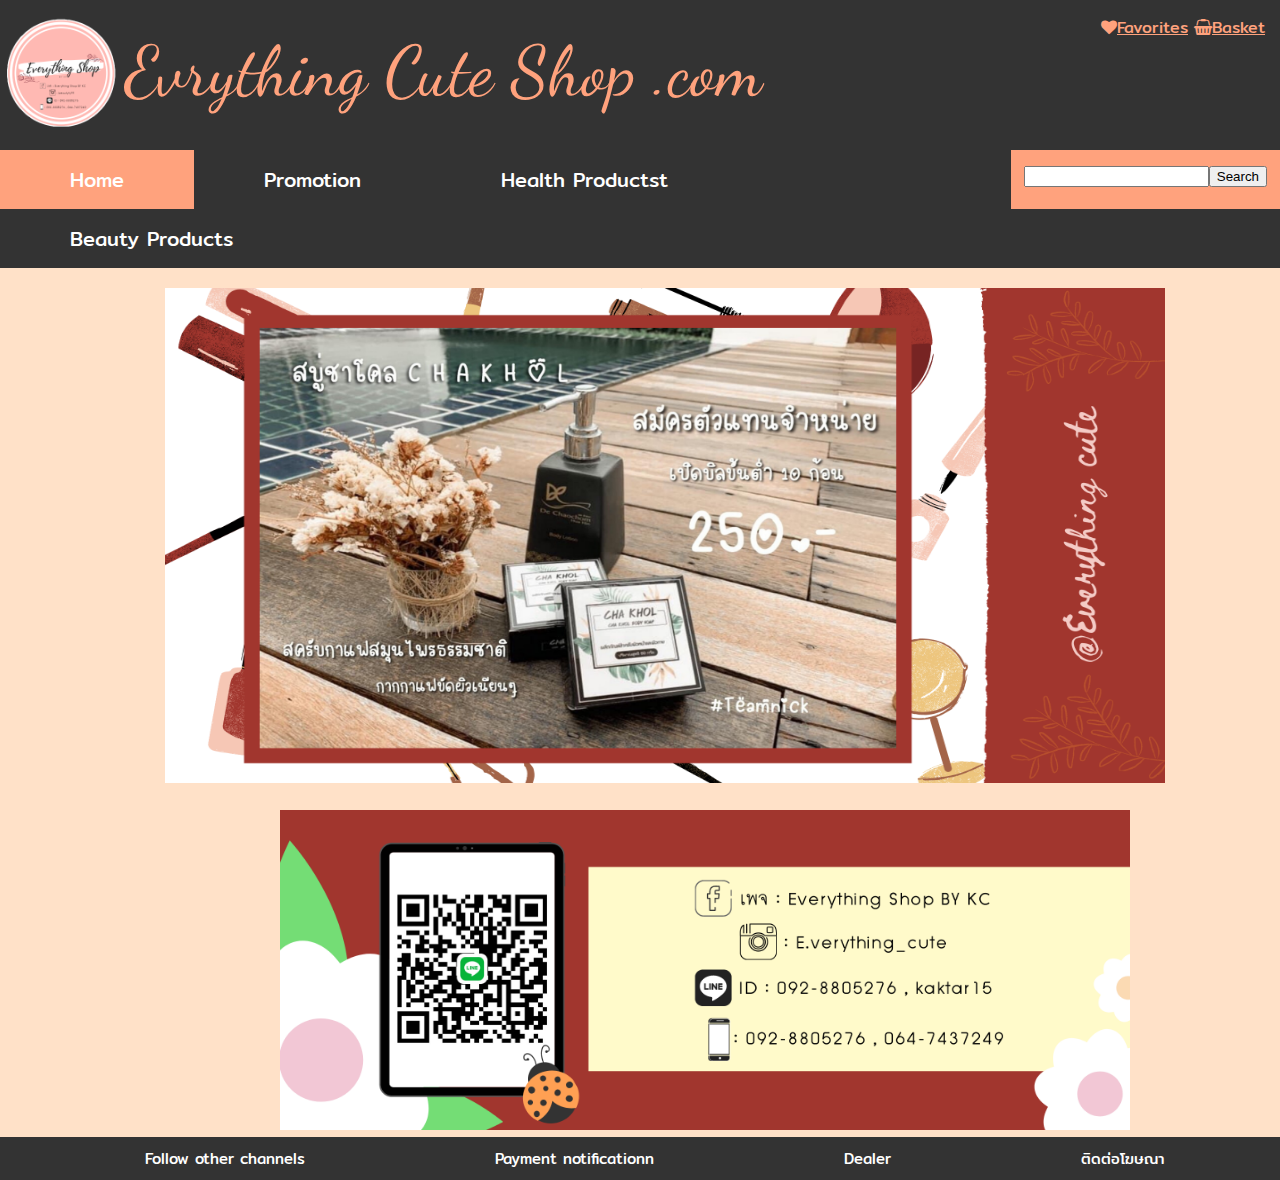
<file: projectp3/public/index.html>
<!DOCTYPE html>
<html lang="en">
<head>
    <title>EVERYTHING Cute Shop</title>
    <meta charset="UTF-8">
    <meta name="viewport" content="width=device-width, initial-scale=1.0">
    <link rel="stylesheet" href="csstyle.css">
    <link href="https://fonts.googleapis.com/css2?family=Mitr&display=swap" rel="stylesheet">
    <link rel="stylesheet" href="https://cdnjs.cloudflare.com/ajax/libs/font-awesome/4.7.0/css/font-awesome.min.css">
    <link href="https://fonts.googleapis.com/css2?family=Cookie&display=swap" rel="stylesheet">
    <link href="https://fonts.googleapis.com/css2?family=Dancing+Script:wght@700&display=swap" rel="stylesheet">

<style>

        
        .imgcenter {
            /*รูปไว้ตรงกลาง*/
           
            text-align: center;
            display: block;
            margin-left: auto;
            margin-right: auto;
            padding-left: 50px;
            background-color: #ffe1c8;
        
        }
        body {
            margin: 0;
            font-family: 'Mitr', sans-serif;
            background-color: #333;
        }
        .topnav {
            overflow: hidden;
            background-color: #333;
        }
        .bottomnav a {
            float: left;
            color: #ffffff;
            text-align: center;
            padding: 10px 95px;
            text-decoration: none;
            font-size: 15px;
        }
        .bottomnav a:hover {
            background-color: #ffa27d(100, 99, 99);
            color: rgb(255, 255, 255);
        }
        .bottomnav a.active {
            background-color: #333;
            color: rgb(255, 255, 255);
        }
        

       
      
        
        
</style>
        

        


</style>
</head>
<body>
    <div >
        <img src="image/logo.png" style="width: 120px; position: absolute; top: 16px; left: 30;">
    </div>
    <div class="headercs" >Evrything Cute Shop .com</div>
    
    <div style="position: absolute; top: 0px; right: 0px; margin: 15px; color: #ffa27d;">
        <a href="#" style="color: #ffa27d;"><i class="fa fa-heart" style="color: #ffa27d;"></i>Favorites</a>
        <a href="#" style="color: #ffa27d;"style="color: black;"><i class="fa fa-shopping-basket" style="color: #ffa27d;"></i>Basket</a>
    </div>
    <div class="sch"> <form method="GET" action="http://www.google.co.th/custom" target="_blank">
        <table cellspacing="3"><tr><td align="center"></td>
        
        <input type="hidden" name="hl" value="th"><input type="text" name="q" size="20" maxlength="255"> 
        <input type="submit" name="btnG" VALUE="Search">
        </td></tr></table>
        </form></div>
    </div>
    <div class="topnav">
        <a class="active" href="#home" style="color: white;">Home</a>
        <a href="#Promotion" style="color: white;">Promotion</a>
        <a href="#Health Products"style="color: white;">Health Productst</a>
        <a href="#Beauty Products"style="color: white;">Beauty Products</a>
      </div>
    <article>

        <div class="imgcenter"><img src="image/top1.png" width="1000" height="495" vspace="20">

    </article>

      <div class="imgcenter"><img src="image/everything.png" alt="everything" style=" absolute; top: 10px; left: -150;"width="850" height="320" vspace="0" hspace="230";>
    
    <div class="bottomnav">
        <a class="active" href="#Follow other channels">Follow other channels</a>
        <a href="#Payment notificationn">Payment notificationn</a>
        <a href="#Dealer">Dealer</a>
        <a href="#ติดต่อโฆษณา">ติดต่อโฆษณา</a>
      </div>


    
  


</body>

</html>
</file>
<file: forms/public/css/form-validation.css>
body{
  font-family: 'Sarabun', sans-serif;
  
}
.container {
  max-width: 960px;
}

.lh-condensed { line-height: 1.25; }
</file>
<file: project391/Public/csstyle.css>
* {
    box-sizing: border-box;
}

body {
    font-family: 'Mitr', sans-serif;
}
.sch {
    float: right;
    font-family: 'Mitr', sans-serif;
    overflow: hidden;
    background-color: #ffa27d;
    padding: 13px;
}
.headercs {
    font-family: 'Dancing Script', cursive;
    font-size: 70px;
    background-color: #333;
    color: #ffa27d;
    height:150px;
    text-indent: 95px;
    padding: 30px;
    
}
.style {
    font-size: 70px;
    color: bisque;
 
}
body {
    margin: 0;
    font-family: 'Mitr', sans-serif;
}
.topnav {
    overflow: hidden;

    background-color: #ffa27d;
}
.topnav a {
    float: left;
    color: #f2f2f2;
    text-align: center;
    padding: 14px 70px;
    text-decoration: none;
    font-size: 20px;
}
.topnav a:hover {
    background-color: #333;
    color: black;
}
.topnav a.active {
    background-color: #ffa27d;
    color: rgb(125, 128, 128);
}
</file>
<file: projectp3/public/csstyle.css>
* {
    box-sizing: border-box;
}

body {
    font-family: 'Mitr', sans-serif;
}
.sch {
    float: right;
    font-family: 'Mitr', sans-serif;
    overflow: hidden;
    background-color: #ffa27d;
    padding: 13px;
}
.headercs {
    font-family: 'Dancing Script', cursive;
    font-size: 70px;
    background-color: #333;
    color: #ffa27d;
    height:150px;
    text-indent: 95px;
    padding: 30px;
    
}
.style {
    font-size: 70px;
    color: bisque;
 
}
body {
    margin: 0;
    font-family: 'Mitr', sans-serif;
}
.topnav {
    overflow: hidden;

    background-color: #ffa27d;
}
.topnav a {
    float: left;
    color: #f2f2f2;
    text-align: center;
    padding: 14px 70px;
    text-decoration: none;
    font-size: 20px;
}
.topnav a:hover {
    background-color: #ffa27d;
    color: black;
}
.topnav a.active {
    background-color: #ffa27d;
    color: rgb(125, 128, 128);
}
</file>
